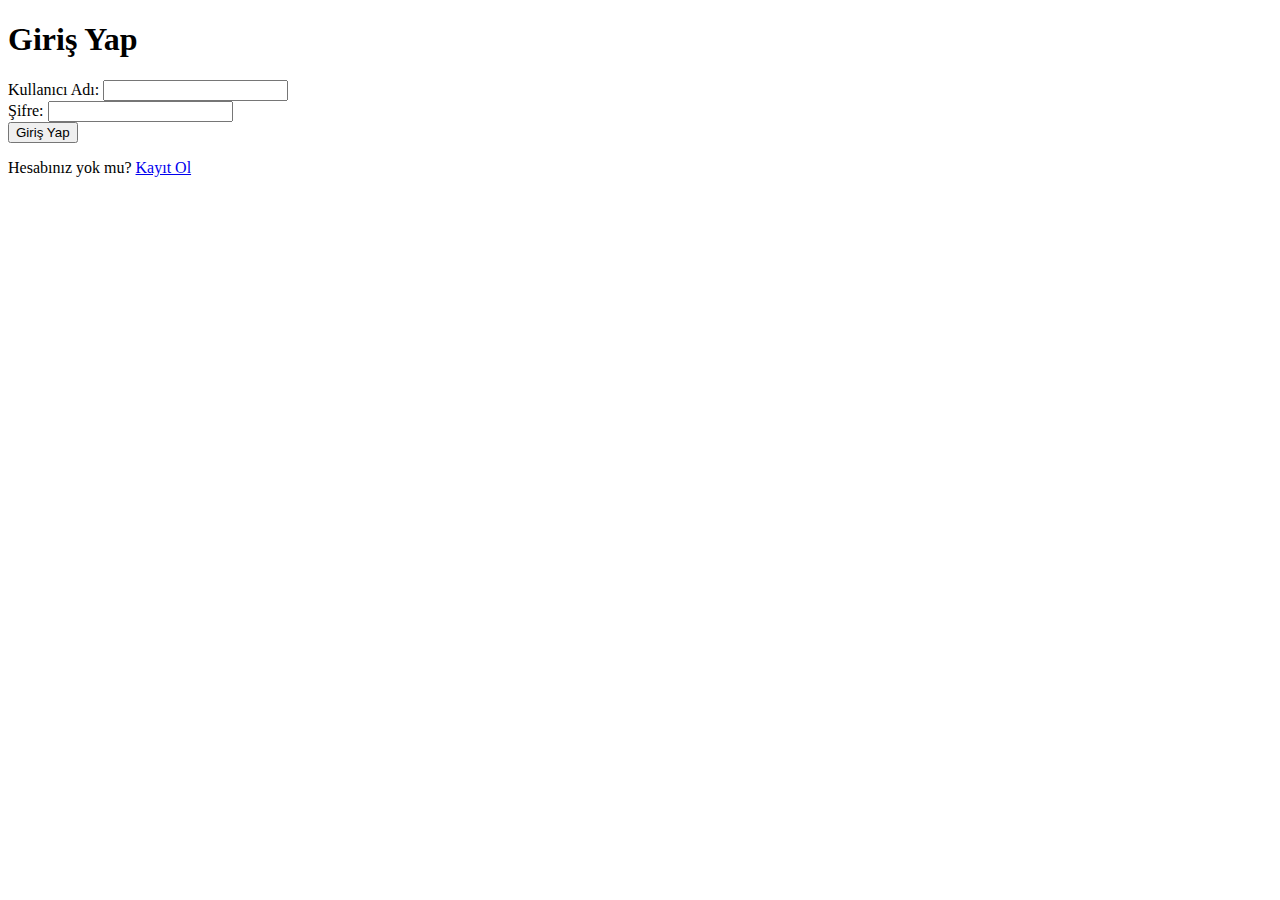
<file: templates/giris.html>
<!DOCTYPE html>
<html lang="tr">
<head>
    <meta charset="UTF-8">
    <title>Giriş Yap</title>
</head>
<body>
    <h1>Giriş Yap</h1>
    <form method="POST">
        <label>Kullanıcı Adı:</label>
        <input type="text" name="kullanici_adi" required><br>
        <label>Şifre:</label>
        <input type="password" name="sifre" required><br>
        <button type="submit">Giriş Yap</button>
    </form>
    <p>Hesabınız yok mu? <a href="/kayit">Kayıt Ol</a></p>
</body>
</html>
</file>
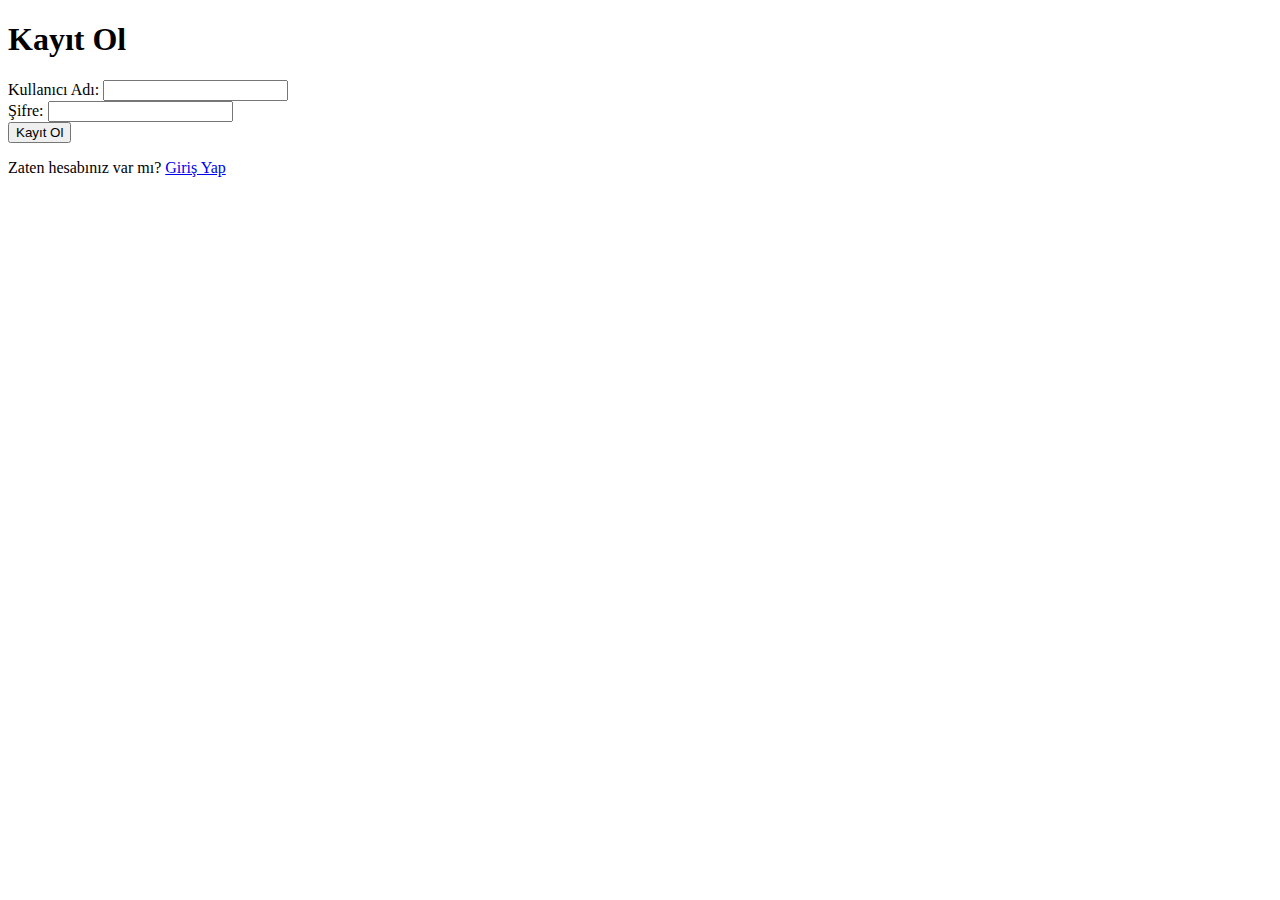
<file: templates/kayit.html>
<!DOCTYPE html>
<html lang="tr">
<head>
    <meta charset="UTF-8">
    <title>Kayıt Ol</title>
</head>
<body>
    <h1>Kayıt Ol</h1>
    <form method="POST">
        <label>Kullanıcı Adı:</label>
        <input type="text" name="kullanici_adi" required><br>
        <label>Şifre:</label>
        <input type="password" name="sifre" required><br>
        <button type="submit">Kayıt Ol</button>
    </form>
    <p>Zaten hesabınız var mı? <a href="/giris">Giriş Yap</a></p>
</body>
</html>
</file>
